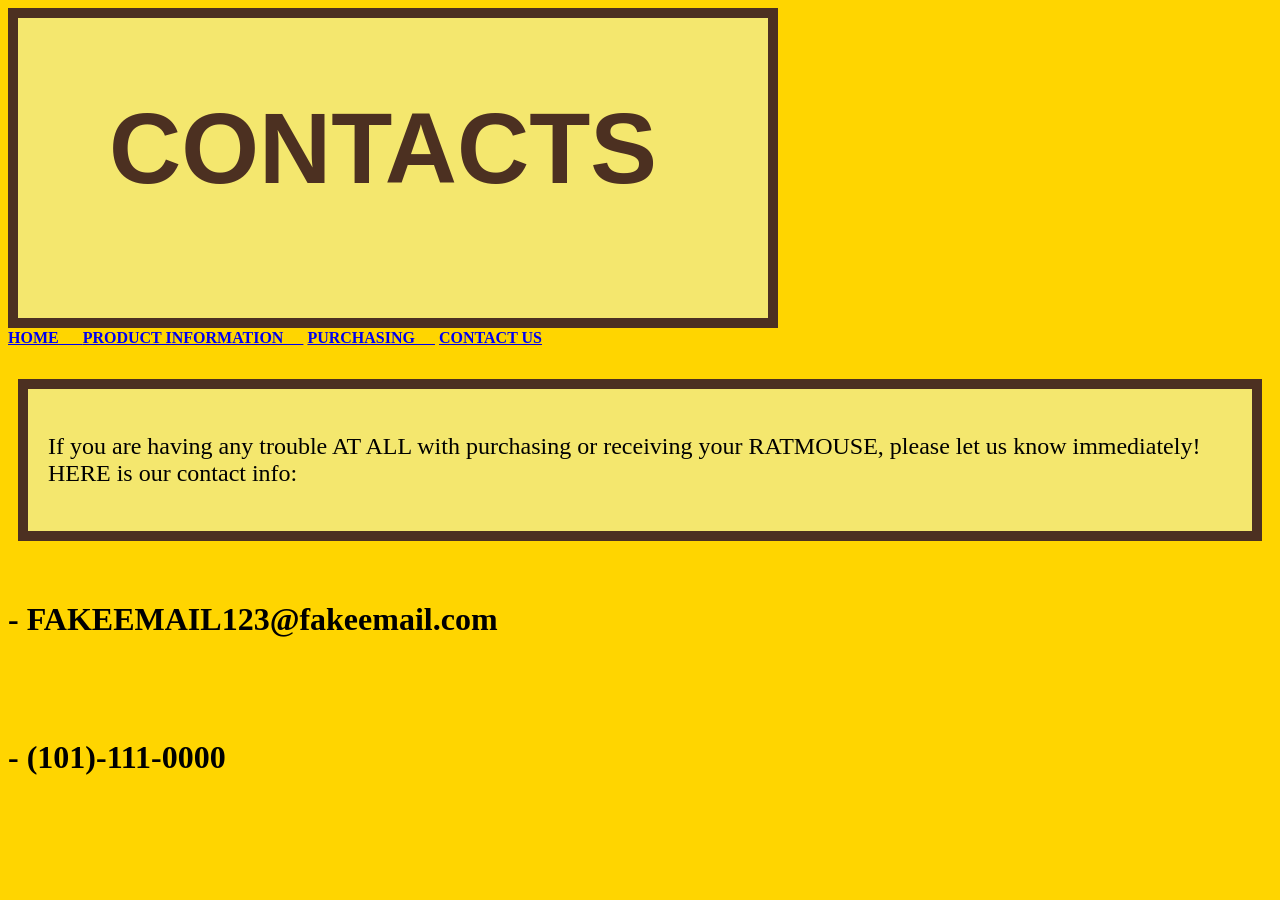
<file: index4.html>
<html>
    <head>
            <title> RAT MOUSE</title>
            <link rel="stylesheet" type="text/css" href="style4.css">


    </head>
        <body>
                <div class="shape-container">
                    <div class="rect-shape"></div>
                    <h2 class="overlapping-text1"><b>CONTACTS</b></h2>
                    
                </div>

            
               <h4> <p class="intro"> 
                    <a href="index.html"> HOME &emsp; </a>
                    <a href="index2.html"> PRODUCT INFORMATION &emsp;</a> 
                    <a href="index3.html"> PURCHASING &emsp;</a>
                    <a href="index4.html"> CONTACT US </a> 
                    </p>
                    </h4> 

                    <div class="container1">
                <div> <p class="intro">
                    If you are having any trouble AT ALL with purchasing or receiving your RATMOUSE, please let us know immediately!
                    HERE is our contact info:
                 </p></div>
                     </div>
<br>
            <h1><p> - FAKEEMAIL123@fakeemail.com</p><br>
            <p> - (101)-111-0000 </p></h1>
                
           
            
        </body>


</html>
</file>
<file: style4.css>
body{
    background: #FFD500;
}

.shape-container {
  position: relative; 
  width: 750px;
  height: 300px;
}


.rect-shape {
  width: 100%;
  height: 100%;
  background: #f4e76e; 
  
  border: 10px solid #4c3021;
}


.overlapping-text1 {
  position: absolute;
  top: 140;
  left: 50%;
  transform: translate(-50%, -50%); 
  margin: 0;
  color: #4c3021;
  font-family: Impact, Haettenschweiler, 'Arial Narrow Bold', sans-serif;
  font-size: 100;
  z-index: 1; 
}

.container1 {
  display: flex;
  background-color: #FFD500;
  
}

.container1 div {
  background-color: #f4e76e;
  margin: 10px;
  padding: 20px;
  font-size: 24px;
  border: 10px solid #4c3021;
  
}
</file>
